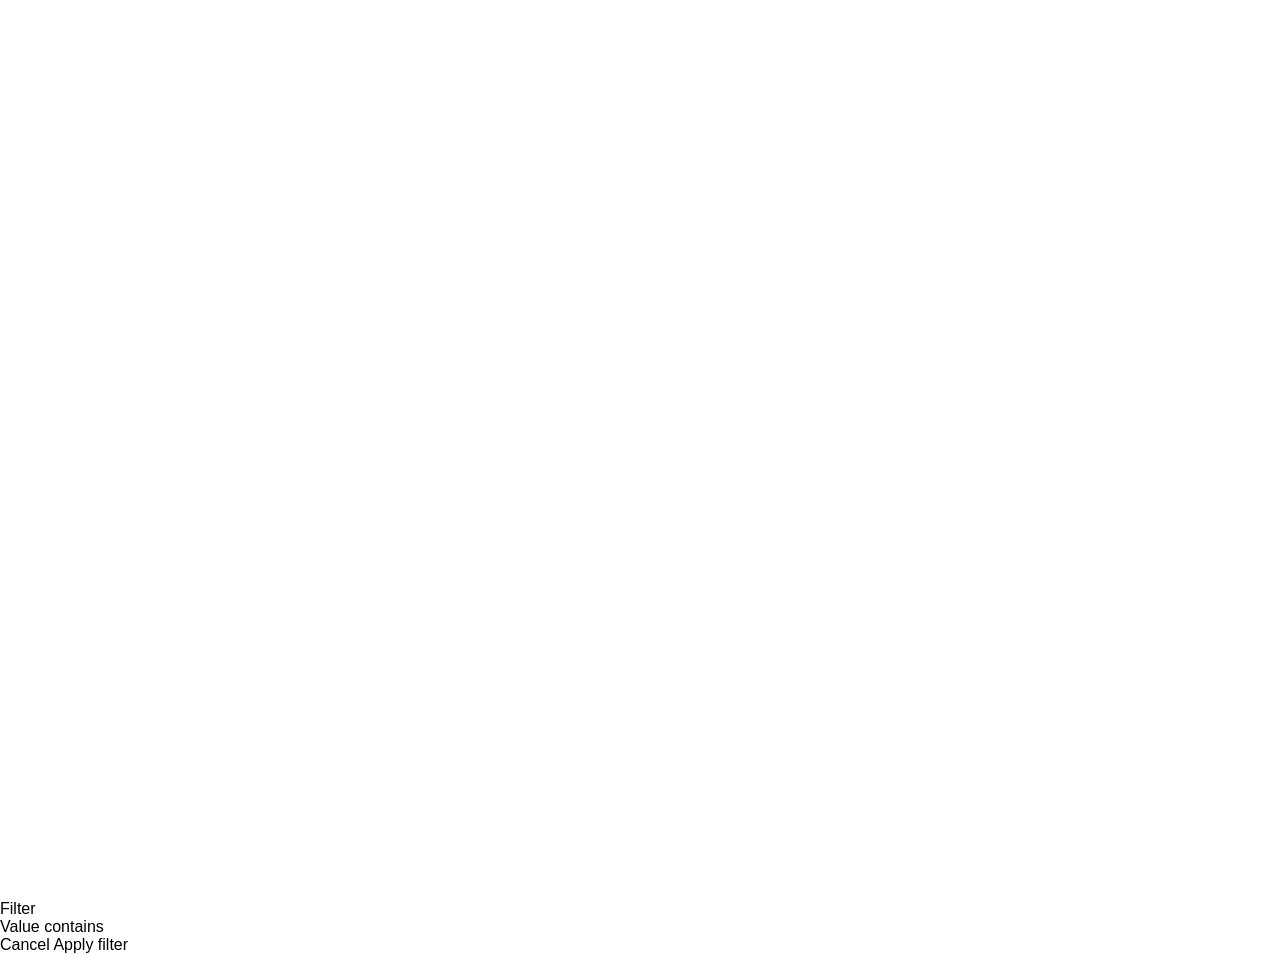
<file: index.html>
<!doctype html>
<html lang="en" class="calcite-mode-light">
	<head>
		<meta charset="utf-8" />
		<meta
			name="viewport"
			content="width=device-width, initial-scale=1, maximum-scale=1, user-scalable=no" />
		<title>Wayleave Acquisition Management</title>

		<!-- Import map: lets the Map Components package resolve its internal bare
		     `@arcgis/core/...` imports to the same 4.31 CDN build the page loads,
		     giving one shared JSAPI instance. MUST come before any module script. -->
		<script type="importmap">
			{
				"imports": {
					"@arcgis/core/": "https://js.arcgis.com/4.31/@arcgis/core/"
				}
			}
		</script>

		<!-- Calcite Design System -->
		<link
			rel="stylesheet"
			href="https://js.arcgis.com/calcite-components/2.13.2/calcite.css" />
		<script
			type="module"
			src="https://js.arcgis.com/calcite-components/2.13.2/calcite.esm.js"></script>

		<!-- ArcGIS Maps SDK for JavaScript theme -->
		<link
			rel="stylesheet"
			href="https://js.arcgis.com/4.31/esri/themes/light/main.css" />

		<!-- ArcGIS Map Components (provides <arcgis-feature-table>). Its core is
		     loaded from the same /4.31/@arcgis/core CDN path the page imports, so
		     there is a single shared JSAPI instance. -->
		<script
			type="module"
			src="https://js.arcgis.com/4.31/map-components/arcgis-map-components.esm.js"></script>

		<link rel="stylesheet" href="styles.css" />
	</head>

	<body>
		<calcite-shell>
			<!-- App header -->

			<calcite-panel>
				<!-- Applied column filters. Hidden until at least one is active;
				     projects.js fills it with removable chips + a Clear all button. -->
				<div id="active-filters" class="active-filters" hidden>
					<span class="af-label">Filters:</span>
					<div id="filter-chips" class="filter-chips"></div>
					<calcite-button
						id="clear-all-filters"
						appearance="transparent"
						kind="danger"
						scale="s"
						icon-start="x-circle">
						Clear all
					</calcite-button>
				</div>

				<div id="table-wrap">
					<!-- attachments-enabled: view attachments per row.
					     hide-selection-column: drop the multi-select checkbox column
					     (also switches the header to the no-selection-count form).
					     Column menus (sort + filter) are shown by default. -->
					<arcgis-feature-table
						id="projects-table"
						attachments-enabled
						hide-selection-column
						hide-header></arcgis-feature-table>
				</div>
			</calcite-panel>

			<calcite-alert
				id="app-alert"
				auto-close
				auto-close-duration="medium"
				scale="m"
				slot="alerts">
				<div slot="title" id="alert-title"></div>
				<div slot="message" id="alert-message"></div>
			</calcite-alert>
		</calcite-shell>

		<!-- Column filter modal (replaces window.prompt). Opened from a column's
		     ⋯ menu → Filter…; projects.js fills the heading and input value. -->
		<calcite-modal
			id="filter-dialog"
			width-scale="s"
			aria-labelledby="filter-dialog-heading">
			<div slot="header" id="filter-dialog-heading">Filter</div>
			<div slot="content">
				<calcite-label>
					<span id="filter-dialog-label">Value contains</span>
					<calcite-input
						id="filter-input"
						placeholder="Type a value…"
						clearable></calcite-input>
				</calcite-label>
			</div>
			<calcite-button
				slot="secondary"
				appearance="outline"
				kind="neutral"
				id="filter-cancel">
				Cancel
			</calcite-button>
			<calcite-button slot="primary" id="filter-apply">
				Apply filter
			</calcite-button>
		</calcite-modal>

		<calcite-scrim id="boot-scrim" loading></calcite-scrim>

		<script src="config.js"></script>
		<script type="module" src="projects.js"></script>
	</body>
</html>
</file>
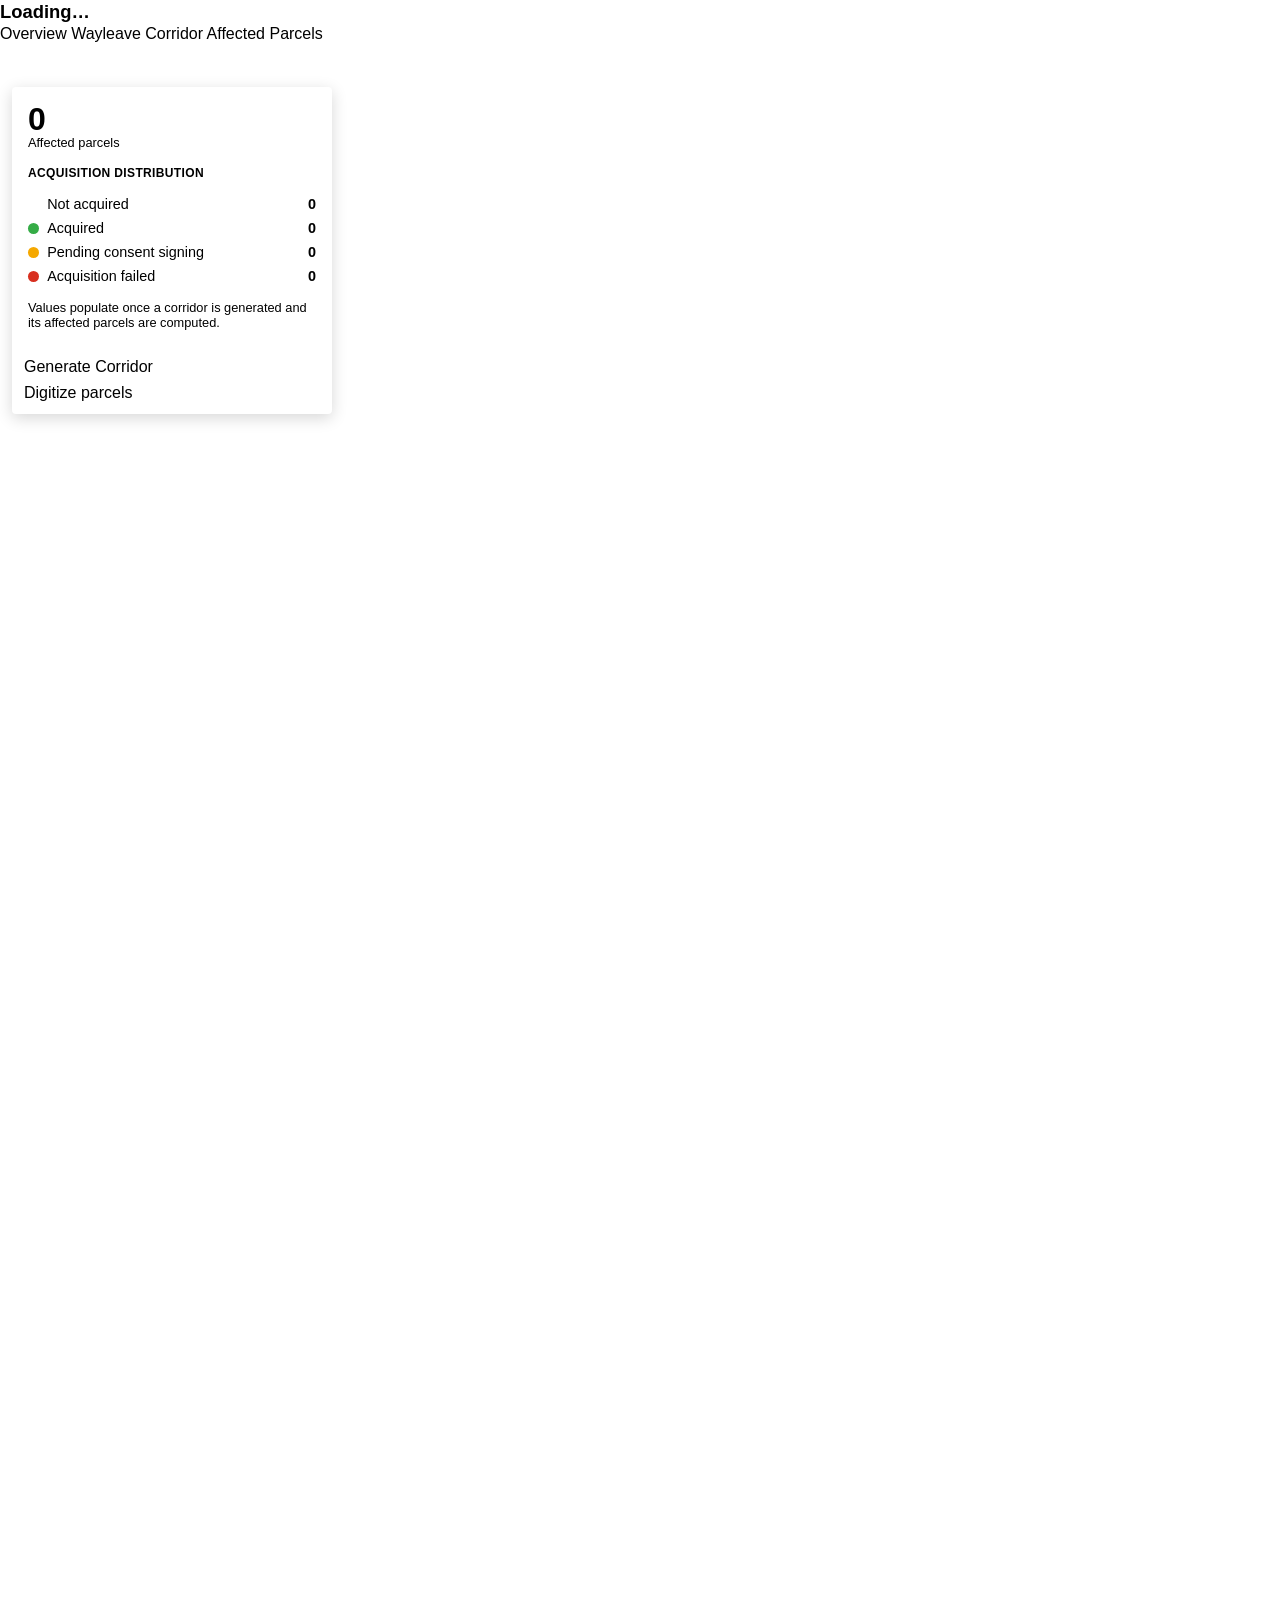
<file: project.html>
<!doctype html>
<html lang="en" class="calcite-mode-light">
	<head>
		<meta charset="utf-8" />
		<meta
			name="viewport"
			content="width=device-width, initial-scale=1, maximum-scale=1, user-scalable=no" />
		<title>Project · Wayleave Acquisition Management</title>

		<!-- Import map: lets the Map Components package resolve its internal bare
		     `@arcgis/core/...` imports to the same 4.31 CDN build the page imports,
		     giving one shared JSAPI instance. MUST come before any module script. -->
		<script type="importmap">
			{
				"imports": {
					"@arcgis/core/": "https://js.arcgis.com/4.31/@arcgis/core/"
				}
			}
		</script>

		<!-- Calcite Design System -->
		<link
			rel="stylesheet"
			href="https://js.arcgis.com/calcite-components/2.13.2/calcite.css" />
		<script
			type="module"
			src="https://js.arcgis.com/calcite-components/2.13.2/calcite.esm.js"></script>

		<!-- ArcGIS Maps SDK for JavaScript theme -->
		<link
			rel="stylesheet"
			href="https://js.arcgis.com/4.31/esri/themes/light/main.css" />

		<!-- ArcGIS Map Components (provides <arcgis-map>). Its core is loaded from
		     the same /4.31/@arcgis/core CDN path the page imports, so there is a
		     single shared JSAPI instance. -->
		<script
			type="module"
			src="https://js.arcgis.com/4.31/map-components/arcgis-map-components.esm.js"></script>

		<link rel="stylesheet" href="styles.css" />
	</head>

	<body>
		<calcite-shell>
			<calcite-panel id="project-panel">
				<!-- Title + reference number -->
				<calcite-action
					slot="header-actions-start"
					icon="chevron-left"
					text="Back to projects"
					id="back-btn"></calcite-action>

				<div slot="header-content" class="project-heading">
					<span class="project-title" id="project-title">Loading…</span>
					<span class="project-ref" id="project-ref"></span>
				</div>

				<calcite-chip
					slot="header-actions-end"
					id="status-chip"
					scale="s"
					kind="neutral"
					appearance="outline"
					hidden></calcite-chip>

				<!-- Tabs fill the panel's default content region (full width + height).
				     Do NOT use slot="content-top": that slot shrinks to its content. -->
				<calcite-tabs bordered>
					<calcite-tab-nav slot="title-group">
						<calcite-tab-title selected tab="overview"
							>Overview</calcite-tab-title
						>
						<calcite-tab-title tab="corridor"
							>Wayleave Corridor</calcite-tab-title
						>
						<calcite-tab-title tab="parcels"
							>Affected Parcels</calcite-tab-title
						>
					</calcite-tab-nav>

					<!-- Overview: panels (Project / Survey / Design / Cartography)
					     are built from config.overviewSections by project.js. -->
					<calcite-tab tab="overview">
						<div class="tab-body">
							<div id="overview-sections"></div>
						</div>
					</calcite-tab>

					<!-- Wayleave Corridor -->
					<calcite-tab tab="corridor">
						<div class="map-tab">
							<arcgis-map id="corridor-map">
								<arcgis-zoom position="top-right"></arcgis-zoom>
								<arcgis-expand position="top-right" mode="floating" expanded>
									<arcgis-layer-list></arcgis-layer-list>
								</arcgis-expand>
								<arcgis-expand
									position="top-right"
									mode="floating"
									icon="basemap">
									<arcgis-basemap-gallery></arcgis-basemap-gallery>
								</arcgis-expand>
								<arcgis-expand
									position="top-right"
									mode="floating"
									icon="legend">
									<arcgis-legend></arcgis-legend>
								</arcgis-expand>
							</arcgis-map>

							<!-- Closable affected-parcels panel, floating over the map. -->
							<div id="corridor-card" class="corridor-card">
								<calcite-panel
									id="corridor-panel"
									heading="Affected Parcels"
									closable>
									<div class="corridor-body">
										<div class="stat-total">
											<span class="stat-total-value" id="parcels-total">0</span>
											<span class="stat-total-label">Affected parcels</span>
										</div>

										<div class="dist-title">Acquisition distribution</div>
										<ul class="dist-list">
											<li>
												<span class="dist-dot dot-not-acquired"></span>
												Not acquired
												<span class="dist-count" id="dist-not-acquired">0</span>
											</li>
											<li>
												<span class="dist-dot dot-acquired"></span>
												Acquired
												<span class="dist-count" id="dist-acquired">0</span>
											</li>
											<li>
												<span class="dist-dot dot-pending"></span>
												Pending consent signing
												<span class="dist-count" id="dist-pending">0</span>
											</li>
											<li>
												<span class="dist-dot dot-failed"></span>
												Acquisition failed
												<span class="dist-count" id="dist-failed">0</span>
											</li>
										</ul>

										<p class="corridor-hint">
											Values populate once a corridor is generated and its
											affected parcels are computed.
										</p>
									</div>

									<div slot="footer" class="corridor-actions">
										<calcite-button
											width="full"
											icon-start="line"
											kind="brand"
											id="generate-corridor-btn">
											Generate Corridor
										</calcite-button>
										<calcite-button
											width="full"
											appearance="outline"
											icon-start="pencil-square"
											id="digitize-parcels-btn">
											Digitize parcels
										</calcite-button>
									</div>
								</calcite-panel>
							</div>

							<!-- Shown when the panel is closed, to reopen it. -->
							<calcite-action
								id="corridor-reopen"
								class="corridor-reopen"
								icon="sliders"
								text="Affected parcels"
								text-enabled
								scale="l"
								hidden></calcite-action>
						</div>
					</calcite-tab>

					<!-- Affected Parcels: parcels the corridor crosses. Row click opens
					     the parcel / ownership page. -->
					<calcite-tab tab="parcels">
						<div class="parcels-tab">
							<arcgis-feature-table
								id="parcels-table"
								hide-header
								hide-selection-column
								attachments-enabled></arcgis-feature-table>
						</div>
					</calcite-tab>
				</calcite-tabs>
			</calcite-panel>

			<calcite-alert
				id="app-alert"
				auto-close
				auto-close-duration="medium"
				scale="m"
				slot="alerts">
				<div slot="title" id="alert-title"></div>
				<div slot="message" id="alert-message"></div>
			</calcite-alert>
		</calcite-shell>

		<calcite-scrim id="boot-scrim" loading></calcite-scrim>

		<script src="config.js"></script>
		<script type="module" src="project.js"></script>
	</body>
</html>
</file>
<file: styles.css>
html,
body {
	margin: 0;
	padding: 0;
	height: 100%;
	width: 100%;
	font-family: var(--calcite-sans-family, "Avenir Next", "Helvetica Neue", sans-serif);
}

calcite-shell {
	height: 100%;
}

/* ---- projects list ----------------------------------------------------- */

.table-hint {
	margin: 0.75rem;
	width: calc(100% - 1.5rem);
}

.table-hint calcite-icon {
	vertical-align: middle;
}

#table-wrap {
	position: relative;
	height: 100%;
	min-height: 0;
}

arcgis-feature-table {
	height: 100%;
	width: 100%;
	display: block;
}

/* Rows read as actionable — clicking one opens the project. */
arcgis-feature-table [role="row"] {
	cursor: pointer;
}

/* ---- applied filters bar ----------------------------------------------- */

.active-filters {
	display: flex;
	align-items: center;
	flex-wrap: wrap;
	gap: 0.5rem;
	padding: 0.5rem 0.75rem;
	border-block-end: 1px solid var(--calcite-color-border-3);
	background: var(--calcite-color-foreground-2);
}

.active-filters[hidden] {
	display: none;
}

.active-filters .af-label {
	font-size: 0.8rem;
	font-weight: 500;
	color: var(--calcite-color-text-3);
}

.filter-chips {
	display: flex;
	flex-wrap: wrap;
	gap: 0.35rem;
	flex: 1;
}

#clear-all-filters {
	margin-inline-start: auto;
}

/* ---- details header ---------------------------------------------------- */

.project-heading {
	display: flex;
	flex-direction: column;
	line-height: 1.25;
	gap: 0.15rem;
}

.project-title {
	font-size: 1.15rem;
	font-weight: 600;
	color: var(--calcite-color-text-1);
}

.project-ref {
	font-size: 0.8rem;
	color: var(--calcite-color-text-3);
}

/* Vertically centre the status badge so it stays aligned with the title even
 * when the title wraps to two lines. The panel's header-actions-end <slot> is
 * display: contents, so the chip itself is the flex item to align. */
#status-chip {
	align-self: center;
}

/* ---- tabs -------------------------------------------------------------- */

.tab-body {
	padding: 1rem;
}

.detail-list {
	display: grid;
	grid-template-columns: minmax(10rem, 14rem) 1fr;
	gap: 0.5rem 1.5rem;
	margin: 0;
}

.detail-list dt {
	font-weight: 500;
	color: var(--calcite-color-text-3);
}

.detail-list dd {
	margin: 0;
	color: var(--calcite-color-text-1);
}

/* ---- fill chain: panel content -> tabs -> tab body -> map --------------- *
 * The tabs live in the panel's default content slot, which fills the panel.
 * Each link below passes that width + height down so the route map fills the
 * whole available area instead of collapsing to its content size. */

calcite-tabs {
	inline-size: 100%; /* full width */
	block-size: 100%; /* full height */
}

/* calcite-tabs renders its bodies into an internal "content" region; let it
 * grow to fill the height left under the tab nav. */
calcite-tabs::part(content) {
	flex: 1 1 auto;
	min-block-size: 0;
}

/* The selected tab body fills the content region. */
calcite-tab {
	block-size: 100%;
}

/* ---- map tab ----------------------------------------------------------- */

.map-tab {
	position: relative;
	block-size: 100%;
	min-block-size: 0;
}

/* Affected Parcels tab: let the feature table fill the tab height. */
.parcels-tab {
	block-size: 100%;
	min-block-size: 0;
	display: flex;
	flex-direction: column;
}

arcgis-map {
	height: 100%;
	width: 100%;
	display: block;
}

/* ---- corridor / affected-parcels panel --------------------------------- */

.corridor-card {
	position: absolute;
	inset-block-start: 0.75rem;
	inset-inline-start: 0.75rem;
	inline-size: 20rem;
	max-inline-size: calc(100% - 1.5rem);
	max-block-size: calc(100% - 1.5rem);
	z-index: 5;
	box-shadow: var(--calcite-shadow-md, 0 4px 16px rgba(0, 0, 0, 0.16));
	border-radius: var(--calcite-border-radius, 4px);
	overflow: hidden;
	background: var(--calcite-color-foreground-1);
}

.corridor-card[hidden] {
	display: none;
}

.corridor-reopen {
	position: absolute;
	inset-block-start: 0.75rem;
	inset-inline-start: 0.75rem;
	z-index: 5;
	box-shadow: var(--calcite-shadow-md, 0 4px 16px rgba(0, 0, 0, 0.16));
	background: var(--calcite-color-foreground-1);
	border-radius: var(--calcite-border-radius, 4px);
}

.corridor-reopen[hidden] {
	display: none;
}

.corridor-body {
	padding: 1rem;
	display: flex;
	flex-direction: column;
	gap: 1rem;
}

.stat-total {
	display: flex;
	flex-direction: column;
}

.stat-total-value {
	font-size: 2rem;
	font-weight: 700;
	line-height: 1;
	color: var(--calcite-color-text-1);
}

.stat-total-label {
	font-size: 0.8rem;
	color: var(--calcite-color-text-3);
}

.dist-title {
	font-size: 0.75rem;
	font-weight: 600;
	letter-spacing: 0.03em;
	text-transform: uppercase;
	color: var(--calcite-color-text-2);
}

.dist-list {
	list-style: none;
	margin: 0;
	padding: 0;
	display: flex;
	flex-direction: column;
	gap: 0.5rem;
}

.dist-list li {
	display: flex;
	align-items: center;
	gap: 0.5rem;
	font-size: 0.9rem;
	color: var(--calcite-color-text-1);
}

.dist-count {
	margin-inline-start: auto;
	font-weight: 600;
}

.dist-dot {
	inline-size: 0.7rem;
	block-size: 0.7rem;
	border-radius: 50%;
	flex: none;
}

.dot-not-acquired {
	background: var(--calcite-color-text-3);
}

.dot-acquired {
	background: var(--calcite-color-status-success, #35ac46);
}

.dot-pending {
	background: var(--calcite-color-status-warning, #f5a800);
}

.dot-failed {
	background: var(--calcite-color-status-danger, #d83020);
}

.corridor-hint {
	margin: 0;
	font-size: 0.8rem;
	color: var(--calcite-color-text-3);
}

.corridor-actions {
	display: flex;
	flex-direction: column;
	gap: 0.5rem;
	padding: 0.75rem;
}

/* ---- empty state ------------------------------------------------------- */

.empty-state {
	display: flex;
	flex-direction: column;
	align-items: center;
	text-align: center;
	gap: 0.35rem;
	padding: 3rem 1rem;
	color: var(--calcite-color-text-3);
}

.empty-title {
	font-size: 1rem;
	font-weight: 600;
	color: var(--calcite-color-text-2);
	margin: 0.5rem 0 0;
}

.empty-sub {
	max-width: 26rem;
	margin: 0;
	font-size: 0.85rem;
}

/* ---- parcel / ownership page ------------------------------------------- */

/* Two sections side by side: a scrollable panel column (left) + the map (right)
 * filling the remaining width. Fills the panel's content area. */
.parcel-layout {
	display: flex;
	flex: 1 1 auto; /* fill the panel content whether it's flex or block */
	block-size: 100%;
	min-block-size: 0;
}

.parcel-col {
	flex: 1 1 auto; /* takes the remaining 60% */
	min-inline-size: 0;
	block-size: 100%;
	overflow-y: auto;
	padding: 0.5rem;
	display: flex;
	flex-direction: column;
	gap: 0.5rem;
	border-inline-end: 1px solid var(--calcite-color-border-3);
}

.parcel-map-section {
	flex: 0 0 40%; /* map takes 40% of the width */
	min-inline-size: 0;
	position: relative;
}

.parcel-map-section arcgis-map {
	height: 100%;
	width: 100%;
	display: block;
}

.owners-list {
	display: flex;
	flex-direction: column;
	gap: 0.75rem;
	margin-block-end: 0.75rem;
}

.owner-card {
	border: 1px solid var(--calcite-color-border-2);
	border-radius: var(--calcite-border-radius, 4px);
	padding: 0.75rem;
	display: flex;
	flex-direction: column;
	gap: 0.75rem;
}

/* Owner name + details, then documents + upload buttons below. */
.owner-main {
	display: flex;
	flex-direction: column;
	gap: 0.5rem;
}

.owner-side {
	display: flex;
	flex-direction: column;
	gap: 0.5rem;
}

.owner-head {
	display: flex;
	align-items: center;
	gap: 0.5rem;
}

.owner-name {
	font-weight: 600;
	color: var(--calcite-color-text-1);
}

.owner-details {
	grid-template-columns: minmax(6rem, 9rem) 1fr;
	gap: 0.25rem 1rem;
	font-size: 0.85rem;
}

.owner-actions {
	display: flex;
	flex-direction: column;
	gap: 0.5rem;
}

.doc-actions {
	display: flex;
	flex-direction: column;
	gap: 0.5rem;
	margin-block-start: 0.5rem;
}

.consent-result {
	margin-block-start: 0.6rem;
}

.consent-link {
	display: inline-flex;
	align-items: center;
	gap: 0.35rem;
	font-size: 0.9rem;
	font-weight: 600;
	color: var(--calcite-color-brand);
	text-decoration: none;
}

.consent-link::before {
	content: "\2193"; /* down arrow */
}

.consent-link:hover {
	text-decoration: underline;
}

.attach-list {
	display: flex;
	flex-direction: column;
	gap: 0.35rem;
	margin-block-end: 0.25rem;
}

.attach-list a {
	font-size: 0.85rem;
	color: var(--calcite-color-brand);
	text-decoration: none;
}

.attach-list a:hover {
	text-decoration: underline;
}

.attach-empty {
	font-size: 0.85rem;
	color: var(--calcite-color-text-3);
}

.sheet-body {
	padding: 1rem;
	display: flex;
	flex-direction: column;
	gap: 1rem;
}

.req {
	color: var(--calcite-color-status-danger, #d83020);
}

/* ---- boot scrim -------------------------------------------------------- */

#boot-scrim[hidden] {
	display: none;
}
</file>
